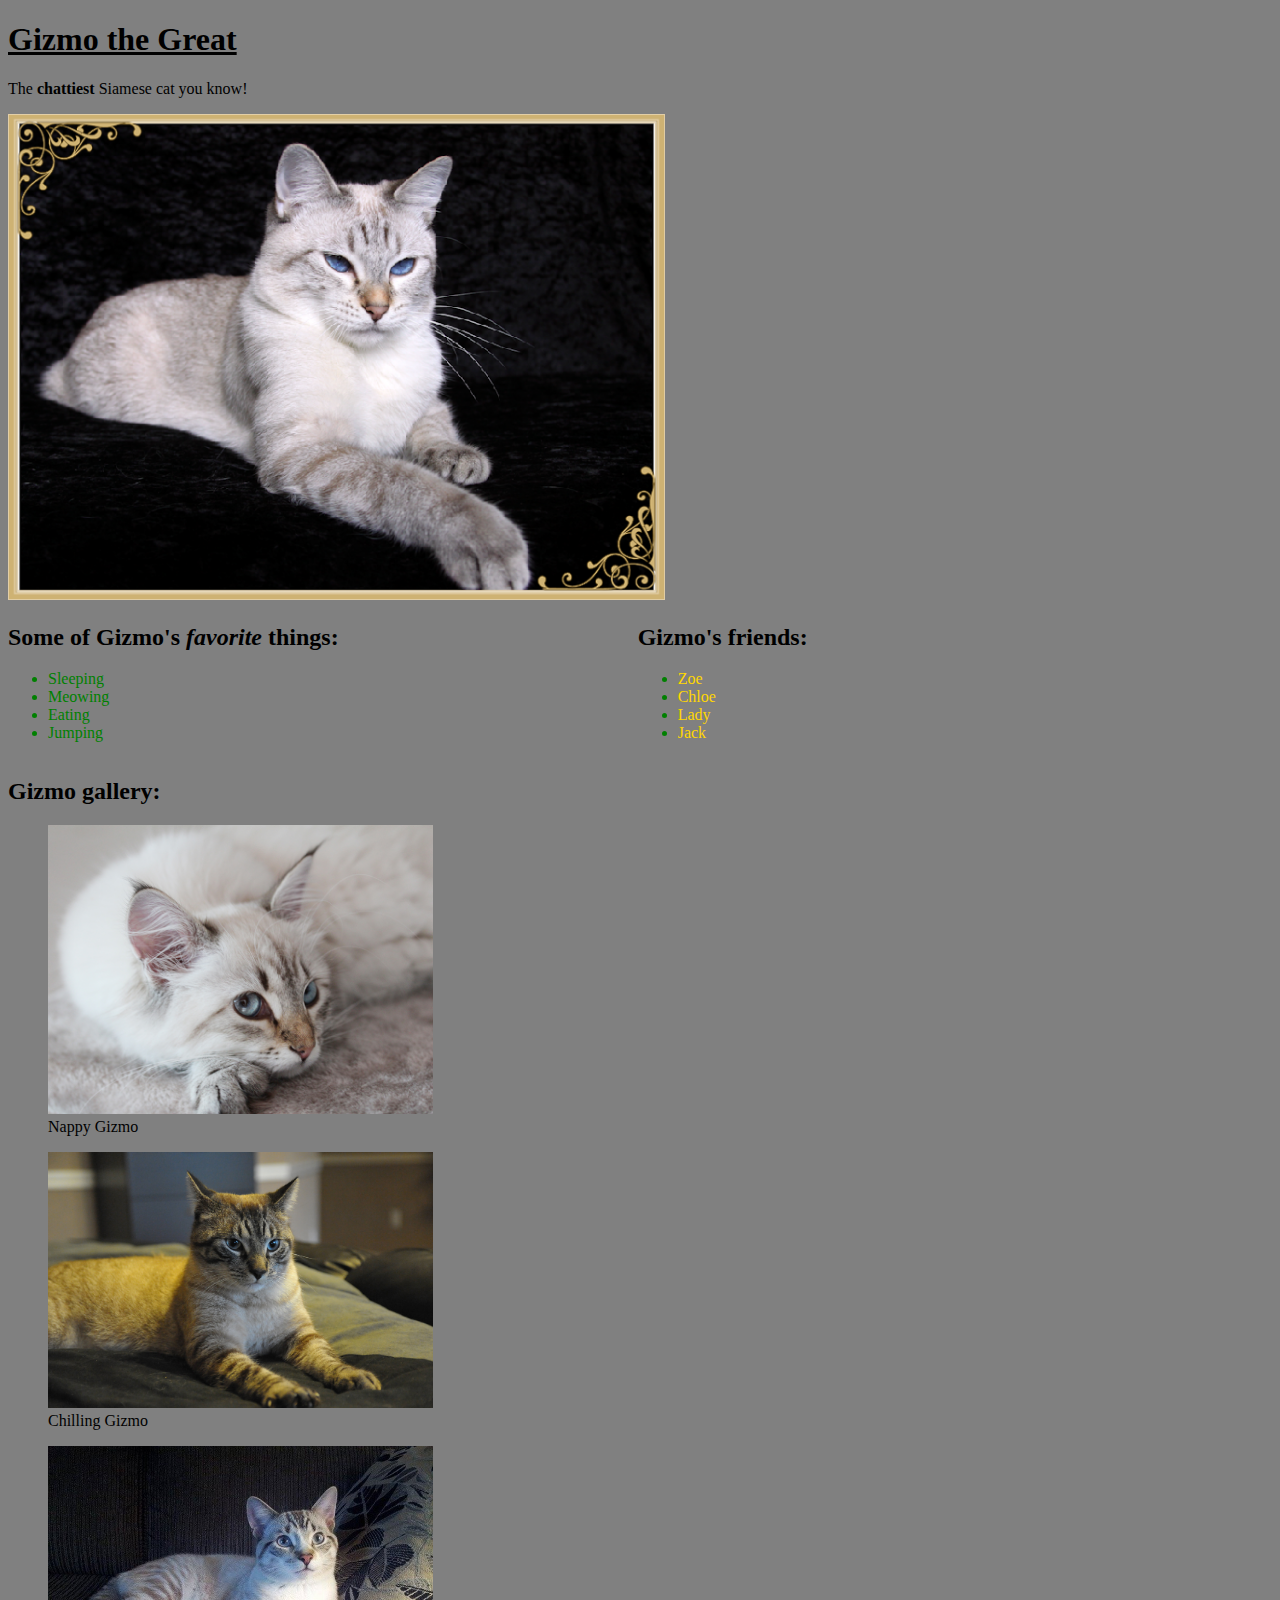
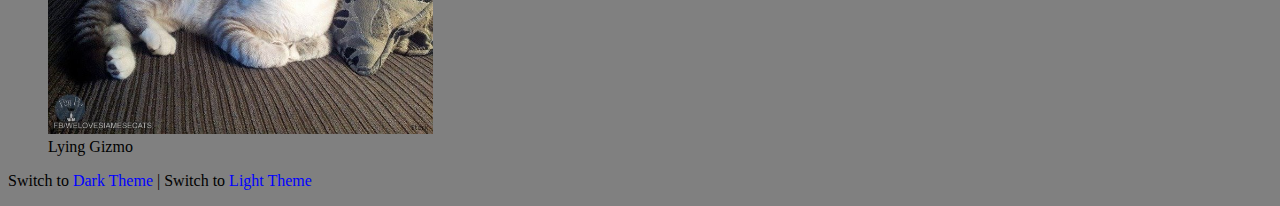
<file: index.html>
<!DOCTYPE html>
<head>
  <title>Gizmo the Great</title>
  <link rel="stylesheet" href="css/style.css">
  <script src="js/jquery-3.3.1.js"></script>
  <script src="js/scripts.js"></script>
</head>
<body>
  <h1>Gizmo the Great</h1>
  <p>The <strong>chattiest</strong> Siamese cat you know!</p>

  <img class="mainimage" src="img/gizmo.png">

  <div class="favthings">
    <h2>Some of Gizmo's <em>favorite</em> things:</h2>
    <ul>
      <li>Sleeping</li>
      <li>Meowing</li>
      <li>Eating</li>
      <li>Jumping</li>
    </ul>
  </div>

  <div class="friends">
    <h2>Gizmo's friends:</h2>
    <ul>
      <li>
        <a href="zoe.html">Zoe
        </a>
      </li>
      <li>
        <a href="chloe.html">Chloe
        </a>
      </li>
      <li>
        <a href="lady.html">Lady
        </a>
      </li>
      <li>
        <a href="jack.html">Jack
        </a>
      </li>
    </ul>
  </div>

  <h2>Gizmo gallery:</h2>
  <figure>
    <img class="galleryimage" src="img/gizmo_napping.jpg">
    <figcaption>Nappy Gizmo</figcaption>
  </figure>

  <figure>
    <img class="galleryimage" src="img/gizmo_chilling.jpg">
    <figcaption>Chilling Gizmo</figcaption>
  </figure>

  <figure>
    <img class="galleryimage" src="img/gizmo_laying.jpg">
    <figcaption>Lying Gizmo</figcaption>
  </figure>

  <p>Switch to <span class="dark">Dark Theme</span> | Switch to <span class="light">Light Theme</span></p>

</body>
</file>
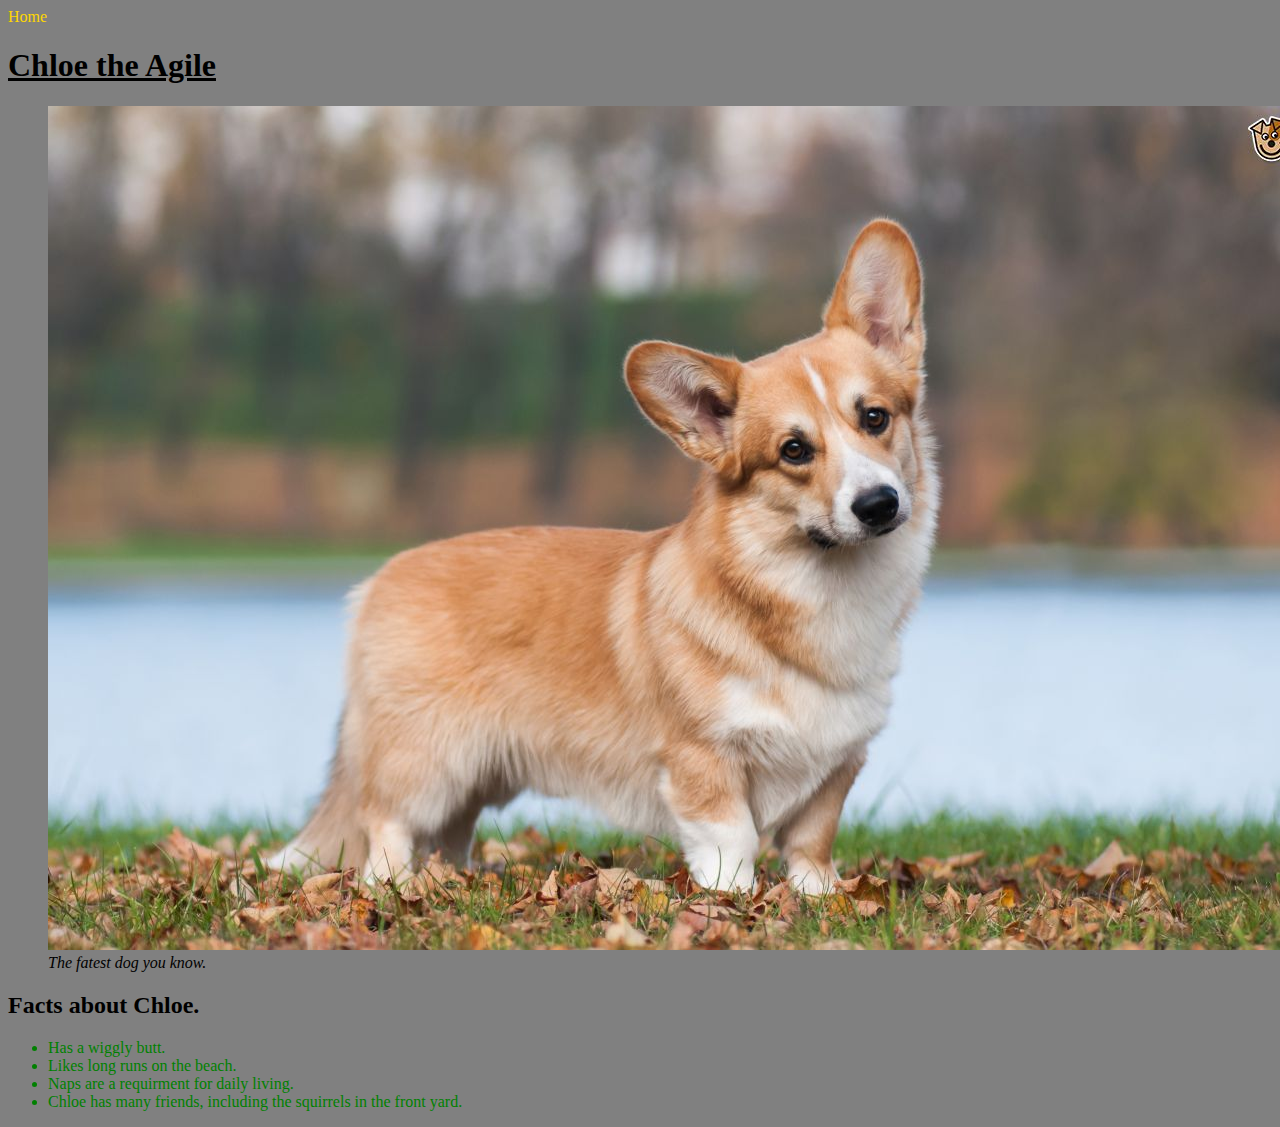
<file: chloe.html>
<!DOCTYPE html>
<head>
  <title>Chloe the Agile</title>
  <link rel="stylesheet" href="css/style.css">
</head>
<body>
  <nav>
    <a href="gizmo.html">Home</a>
  </nav>

  <h1>Chloe the Agile</h1>
  <figure>
    <img src="img/chloe.jpg" alt="Chloe the corgi with her ears up.">
    <figcaption><em>The fatest dog you know.</em></figcaption>
  </figure>
  <h2>Facts about Chloe.</h2>
  <ul>
    <li>Has a wiggly butt.</li>
    <li>Likes long runs on the beach.</li>
    <li>Naps are a requirment for daily living.</li>
    <li>Chloe has many friends, including the squirrels in the front yard.</li>
  </ul>
</body>
</file>
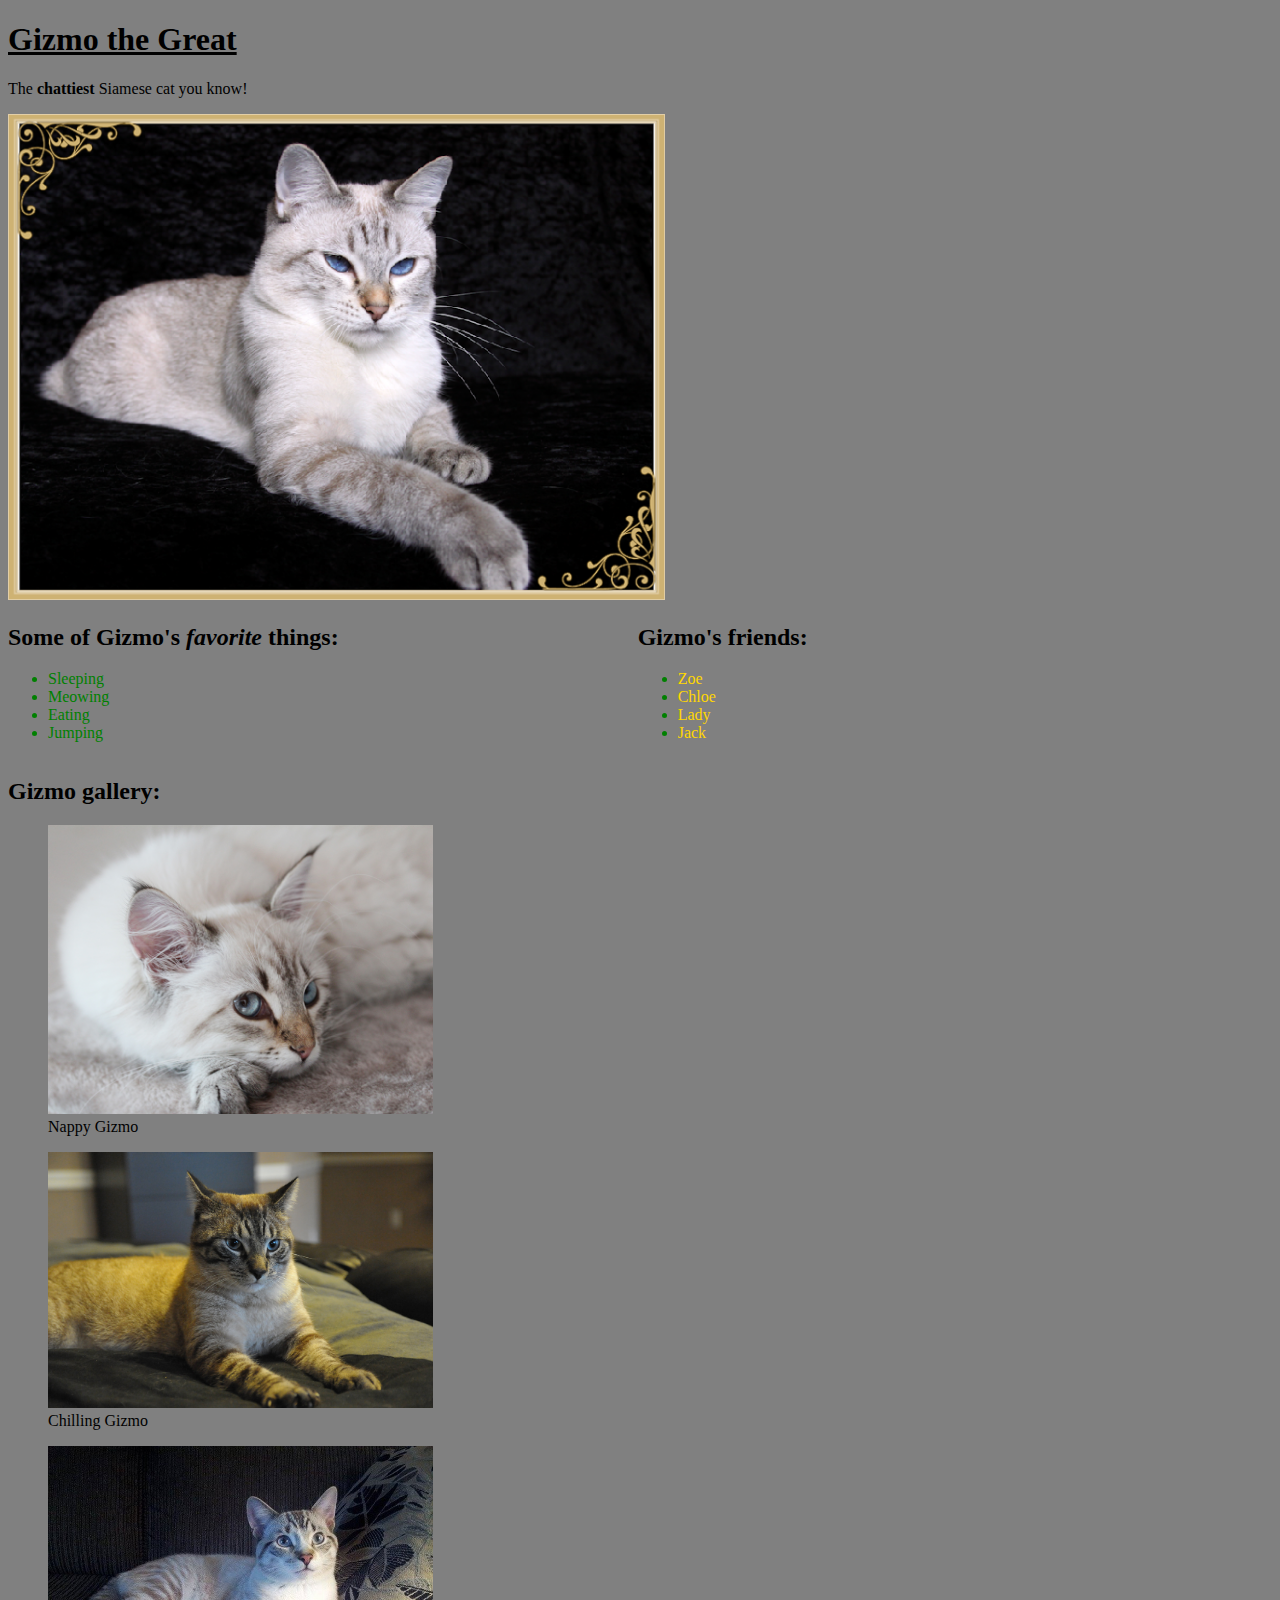
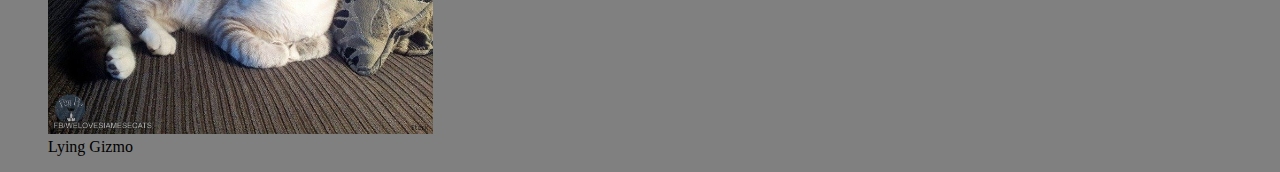
<file: gizmo.html>
<!DOCTYPE html>
<head>
  <title>Gizmo the Great</title>
  <link rel="stylesheet" href="css/style.css">
</head>
<body>
  <h1>Gizmo the Great</h1>
  <p>The <strong>chattiest</strong> Siamese cat you know!</p>

  <img class="mainimage" src="img/gizmo.png">

  <div class="favthings">
    <h2>Some of Gizmo's <em>favorite</em> things:</h2>
    <ul>
      <li>Sleeping</li>
      <li>Meowing</li>
      <li>Eating</li>
      <li>Jumping</li>
    </ul>
  </div>

  <div class="friends">
    <h2>Gizmo's friends:</h2>
    <ul>
      <li>
        <a href="zoe.html">Zoe
        </a>
      </li>
      <li>
        <a href="chloe.html">Chloe
        </a>
      </li>
      <li>
        <a href="lady.html">Lady
        </a>
      </li>
      <li>
        <a href="jack.html">Jack
        </a>
      </li>
    </ul>
  </div>

  <h2>Gizmo gallery:</h2>
  <figure>
    <img class="galleryimage" src="img/gizmo_napping.jpg">
    <figcaption>Nappy Gizmo</figcaption>
  </figure>

  <figure>
    <img class="galleryimage" src="img/gizmo_chilling.jpg">
    <figcaption>Chilling Gizmo</figcaption>
  </figure>

  <figure>
    <img class="galleryimage" src="img/gizmo_laying.jpg">
    <figcaption>Lying Gizmo</figcaption>
  </figure>

</body>
</file>
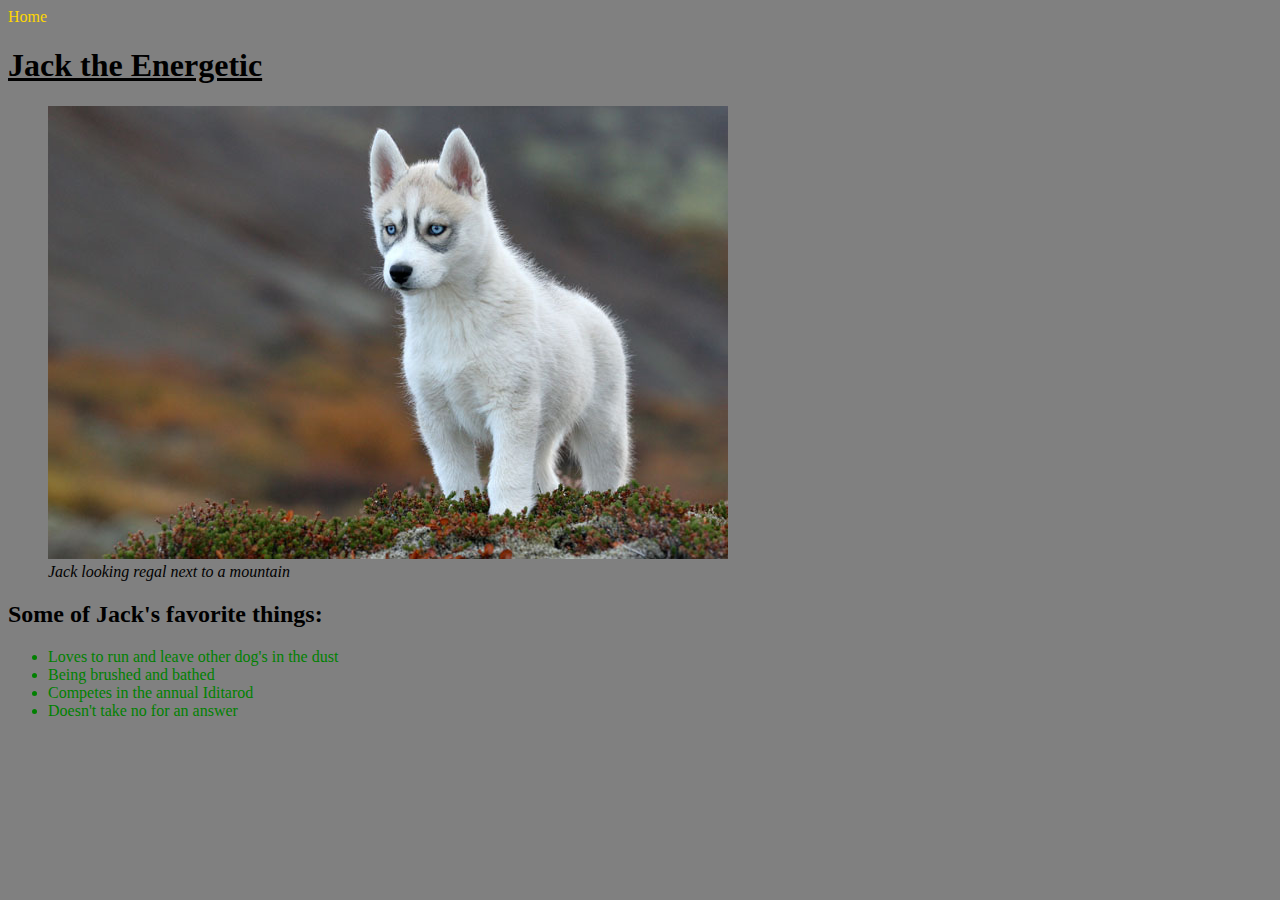
<file: jack.html>
<!DOCTYPE html>
<head>
  <title>Jack the Energetic</title>
  <link rel="stylesheet" href="css/style.css">
</head>
<body>
  <nav>
    <a href="gizmo.html">Home</a>
  </nav>

  <h1>Jack the Energetic</h1>
  <figure>
    <img src="img/jack.jpg" alt="Jack looking regal next to a mountain">
    <figcaption><em>Jack looking regal next to a mountain</em></figcaption>
  </figure>

  <h2>Some of Jack's favorite things:</h2>
    <ul>
      <li>Loves to run and leave other dog's in the dust</li>
      <li>Being brushed and bathed</li>
      <li>Competes in the annual Iditarod</li>
      <li>Doesn't take no for an answer</li>
    </ul>  
</body>
</file>
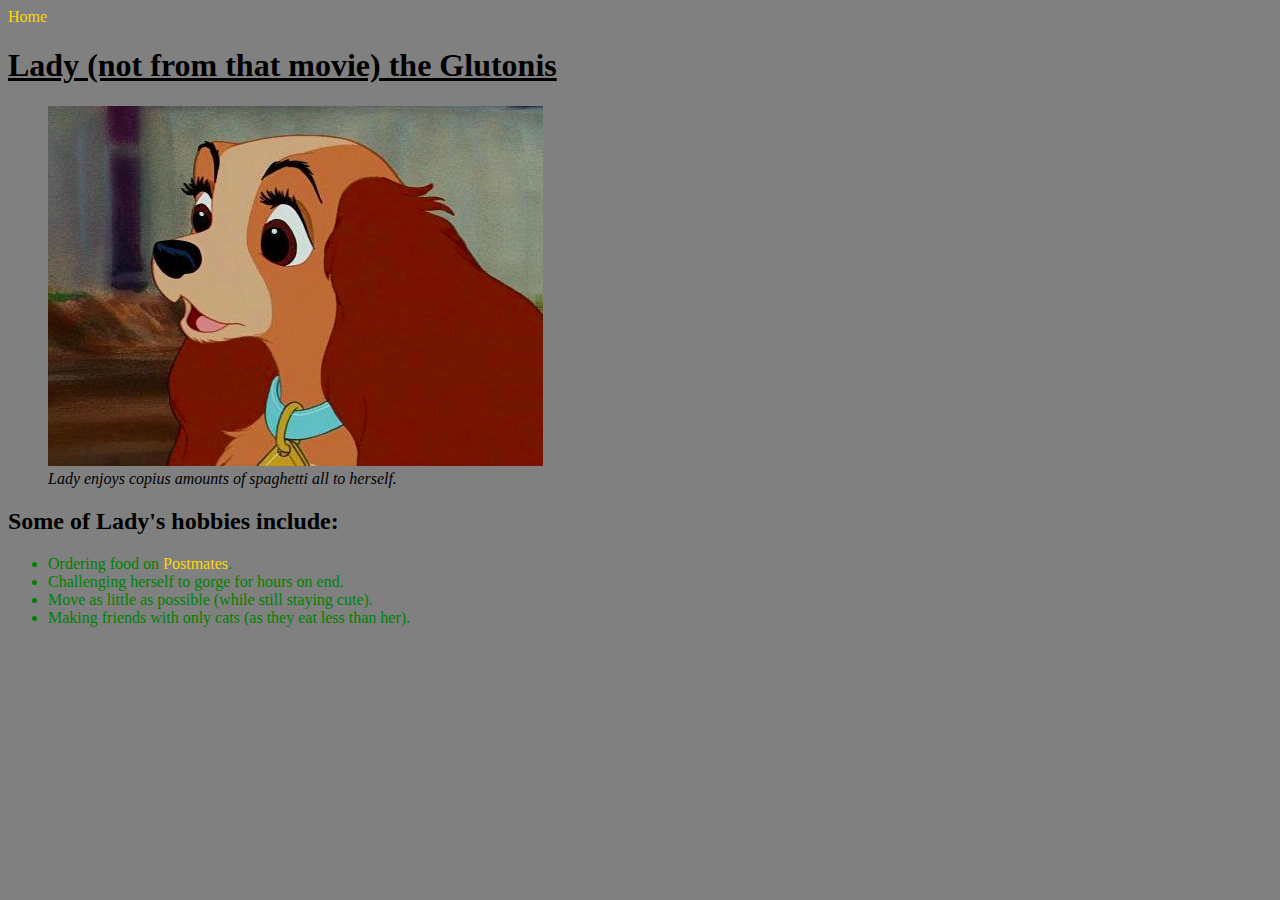
<file: lady.html>
<!DOCTYPE html>
<head>
  <title>Lady (not from that movie) the Glutonis</title>
  <link rel="stylesheet" href="css/style.css">
</head>
<body>
  <nav>
    <a href="gizmo.html">Home</a>
  </nav>
  <h1>Lady (not from that movie) the Glutonis</h1>
  <figure>
    <img src="img/lady.jpg" alt="Cartoon image of lady the dog.">
    <figcaption><em>Lady enjoys copius amounts of spaghetti all to herself.</em></figcaption>
  </figure>

  <h2>Some of Lady's hobbies include:</h2>
  <ul>
    <li>Ordering food on <a href="https://postmates.com/" target="_blank">Postmates</a>.</li>
    <li>Challenging herself to gorge for hours on end.</li>
    <li>Move as little as possible (while still staying cute).</li>
    <li>Making friends with only cats (as they eat less than her).</li>
  </ul>

</body>
</file>
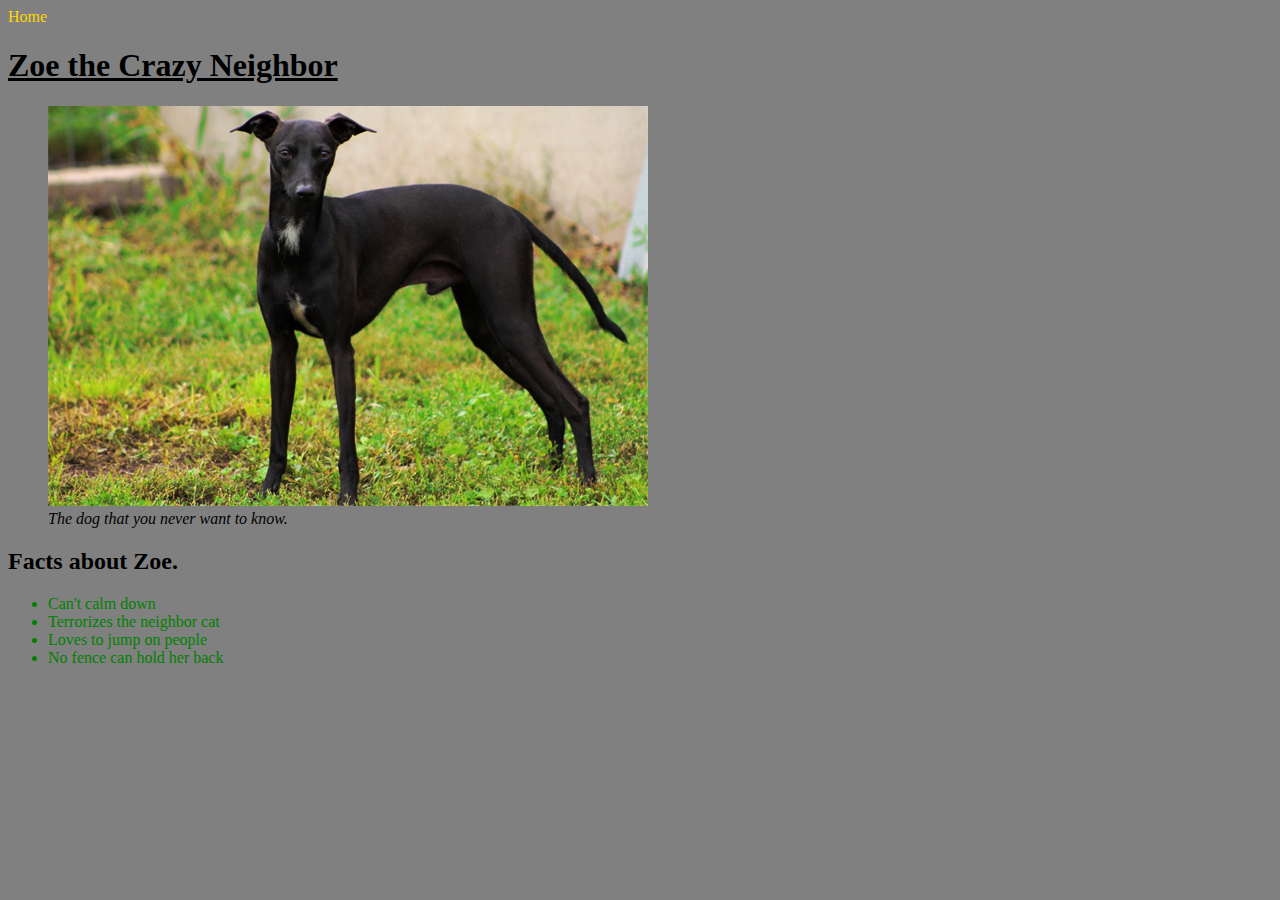
<file: zoe.html>
<!DOCTYPE html>
<head>
  <title>Zoe the Crazy Neighbor</title>
  <link rel="stylesheet" href="css/style.css">
</head>
<body>
  <nav>
    <a href="gizmo.html">Home</a>
  </nav>

  <h1>Zoe the Crazy Neighbor</h1>
  <figure>
    <img src="img/zoe.jpg" alt="Zoe standing in a yard.">
    <figcaption><em>The dog that you never want to know.</em></figcaption>
  </figure>
  <h2>Facts about Zoe.</h2>
  <ul>
    <li>Can't calm down</li>
    <li>Terrorizes the neighbor cat</li>
    <li>Loves to jump on people</li>
    <li>No fence can hold her back</li>
  </ul>


</body>
</file>
<file: css/style.css>
.mainimage{
  width: 52%;
  clear: right;
}

.favthings{
  display: inline-block;
  width: 49.5%;
}

.friends{
  display: inline-block;
  width: 49.5%;
}

.galleryimage{
  width: 32.5%;
}

body{
  background-color: grey;
}

h1 {
  text-decoration: underline;
}

li {
  color: green;
}

a {
  text-decoration: none;
  color: gold;
}
a:visited {
  color: maroon;
}

.lightback {
  background: white;
  color: black;
}

.darkback {
  background: black;
  color: white;
}

.dark,
.light {
  color:blue;
}
</file>
